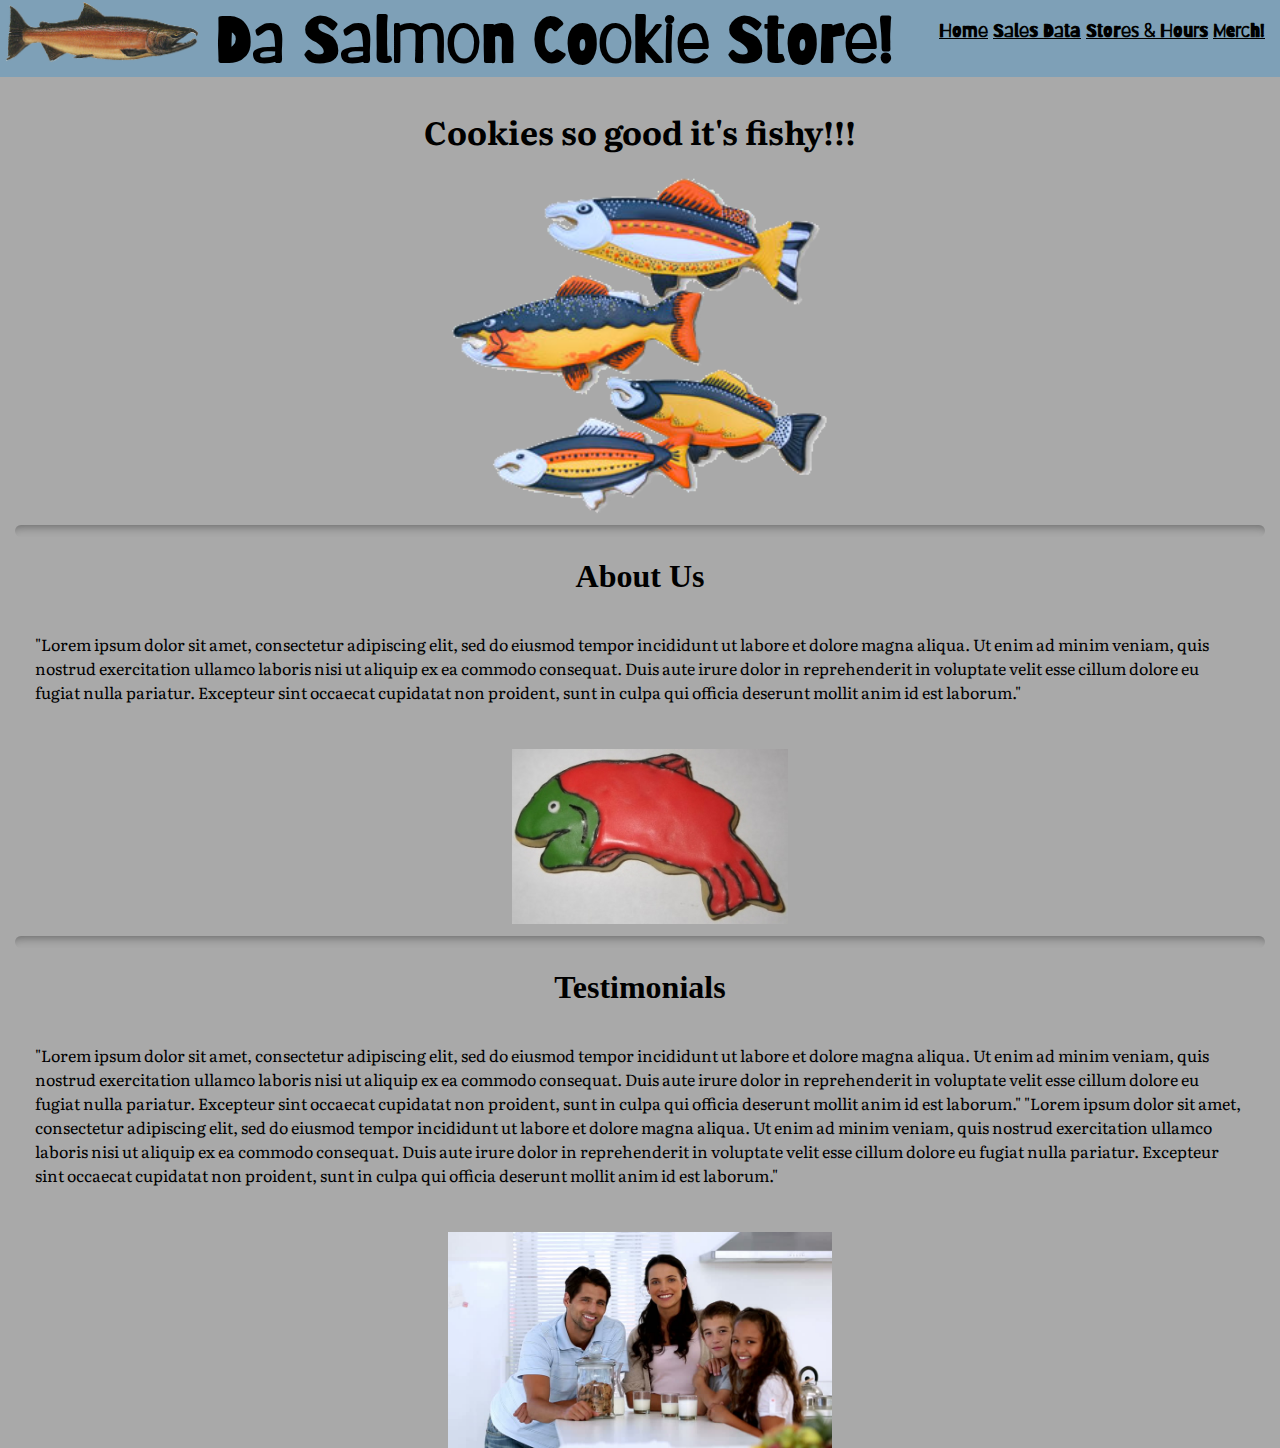
<file: index.html>
<!DOCTYPE html>
    <html>
        <head>
            <link rel="stylesheet" href="style.css">
            <link href="https://fonts.googleapis.com/css?family=Barriecito&display=swap" rel="stylesheet">
            <link href="https://fonts.googleapis.com/css?family=Literata&display=swap" rel="stylesheet">



        </head>

    <header>
            <img id="hdrsalmon" src="salmon.png" alt="salmon"> Da Salmon Cookie Store! <ul id="navbar"> <a href="index.html">Home</a> <a href="sales.html">Sales Data</a> <a href="hours.html">Stores & Hours</a> <a href="merch.html">Merch!</a></ul>
    </header>
        
    <body>
            <h1 id="phrase">Cookies so good it's fishy!!!</h1>
           <div> <img id="fish" src="fish.png" alt="fishies"> </div>
           <hr>
        
        <h1>About Us</h1>
            <p> "Lorem ipsum dolor sit amet, consectetur adipiscing elit, sed do eiusmod tempor incididunt ut labore et dolore magna aliqua. Ut enim ad minim veniam, quis nostrud exercitation ullamco laboris nisi ut aliquip ex ea commodo consequat. Duis aute irure dolor in reprehenderit in voluptate velit esse cillum dolore eu fugiat nulla pariatur. Excepteur sint occaecat cupidatat non proident, sunt in culpa qui officia deserunt mollit anim id est laborum."</p>

            <img id="cookie" src="frosted-cookie.jpg" alt="Cookie">
           <hr>
            <h1>Testimonials</h1>
            <p>"Lorem ipsum dolor sit amet, consectetur adipiscing elit, sed do eiusmod tempor incididunt ut labore et dolore magna aliqua. Ut enim ad minim veniam, quis nostrud exercitation ullamco laboris nisi ut aliquip ex ea commodo consequat. Duis aute irure dolor in reprehenderit in voluptate velit esse cillum dolore eu fugiat nulla pariatur. Excepteur sint occaecat cupidatat non proident, sunt in culpa qui officia deserunt mollit anim id est laborum." "Lorem ipsum dolor sit amet, consectetur adipiscing elit, sed do eiusmod tempor incididunt ut labore et dolore magna aliqua. Ut enim ad minim veniam, quis nostrud exercitation ullamco laboris nisi ut aliquip ex ea commodo consequat. Duis aute irure dolor in reprehenderit in voluptate velit esse cillum dolore eu fugiat nulla pariatur. Excepteur sint occaecat cupidatat non proident, sunt in culpa qui officia deserunt mollit anim id est laborum."</p>
            <img id="family" src="family.jpg" alt="family">
    </body>
    </html>
</file>
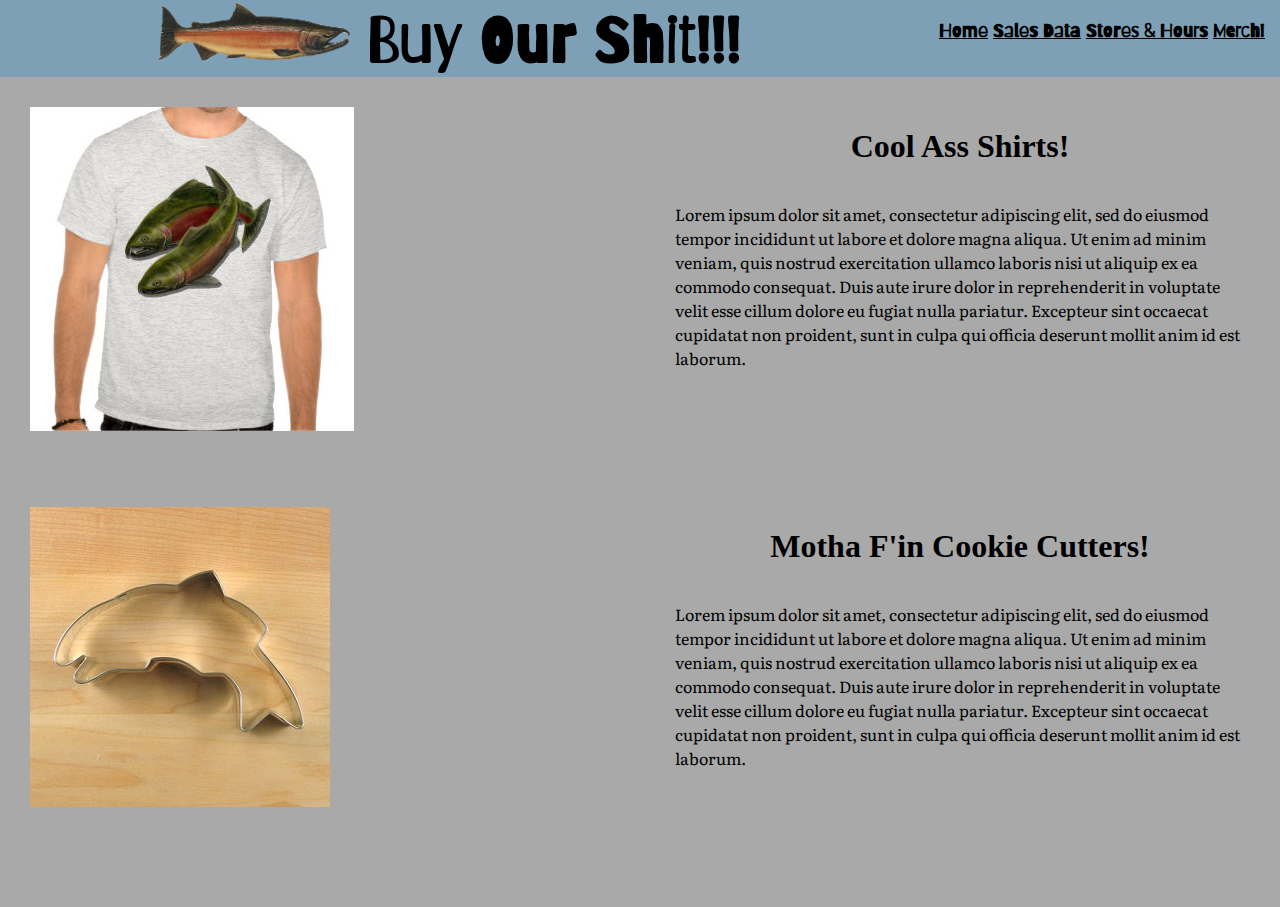
<file: merch.html>
<!DOCTYPE html>
<html>

<head>
        <link rel="stylesheet" href="style.css">
        <link href="https://fonts.googleapis.com/css?family=Barriecito&display=swap" rel="stylesheet">
        <link href="https://fonts.googleapis.com/css?family=Literata&display=swap" rel="stylesheet">

</head>

<header>
        <img id="hdrsalmon" src="salmon.png" alt="salmon"> Buy Our Shit!!! <ul id="navbar"> <a href="index.html">Home</a> <a href="sales.html">Sales Data</a> <a href="hours.html">Stores & Hours</a> <a href="merch.html">Merch!</a></ul>
</header>
<body>
    
    <div id="merchtext">
        <h1>Cool Ass Shirts!</h1>
        <p>Lorem ipsum dolor sit amet, consectetur adipiscing elit, sed do eiusmod tempor incididunt ut labore et dolore magna aliqua. Ut enim ad minim veniam, quis nostrud exercitation ullamco laboris nisi ut aliquip ex ea commodo consequat. Duis aute irure dolor in reprehenderit in voluptate velit esse cillum dolore eu fugiat nulla pariatur. Excepteur sint occaecat cupidatat non proident, sunt in culpa qui officia deserunt mollit anim id est laborum.</p>
    </div>

    <div id="merch">
            <img src="shirt.jpg" alt="shirt">
    
        </div>

    <div id="merchtext">
        <h1>Motha F'in Cookie Cutters!</h1>
        <p>Lorem ipsum dolor sit amet, consectetur adipiscing elit, sed do eiusmod tempor incididunt ut labore et dolore magna aliqua. Ut enim ad minim veniam, quis nostrud exercitation ullamco laboris nisi ut aliquip ex ea commodo consequat. Duis aute irure dolor in reprehenderit in voluptate velit esse cillum dolore eu fugiat nulla pariatur. Excepteur sint occaecat cupidatat non proident, sunt in culpa qui officia deserunt mollit anim id est laborum.</p>

    </div>
    <div id="merch">
            <img src="cutter.jpeg" alt="cookiecutter">
    
        </div>
</body>
</html>
</file>
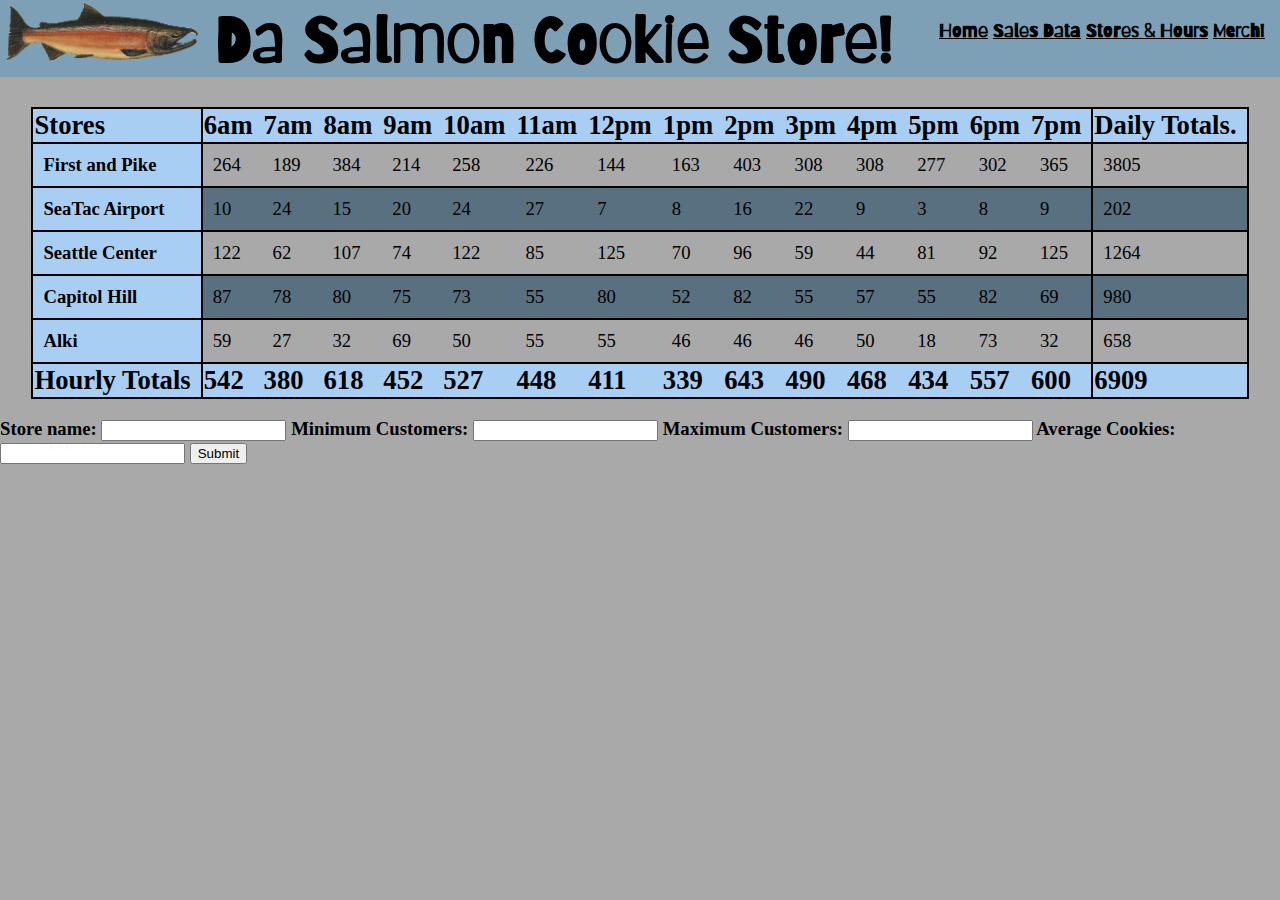
<file: sales.html>
<!DOCTYPE html>
<Html>
<head>
        <link rel="stylesheet" href="style.css">
        <link href="https://fonts.googleapis.com/css?family=Barriecito&display=swap" rel="stylesheet">
        <link href="https://fonts.googleapis.com/css?family=Literata&display=swap" rel="stylesheet">

</head>

<header>
        <img id="hdrsalmon" src="salmon.png" alt="salmon"> Da Salmon Cookie Store! <ul id="navbar"> <a href="index.html">Home</a> <a href="sales.html">Sales Data</a> <a href="hours.html">Stores & Hours</a> <a href="merch.html">Merch!</a></ul>
</header>
    <body>
        
    <table>
        <thead>
        <tr id ='table_head'> </tr>

        </thead>
        <tbody id = 'tableData'>
            

        </tbody>
        <tfoot id = "full_footer">
            <tr id = 'table_footer'>

            </tr>

        </tfoot>
    
    </table> 
    <div>
            <h3>
            <form>
                Store name:
                <input type="text" id="store_name">
                Minimum Customers:
                <input type="text" id="min_cust">
                Maximum Customers:
                <input type="text" id="max_cust">
                Average Cookies:
                <input type="text" id="avg_cookies">
                <input type="submit"> 
            </form>
            </h3>
        
    
        <script src=constructor.js> </script>
    </body>
</Html>
</file>
<file: style.css>
body{
    margin: 0px;
    background-color: darkgrey
}
/* https://coolors.co/a9cef4-36494e-000000-7ea0b7-597081 */
header {
    font-size: 64px;
    text-align: center;
    background-color: #7EA0B7;
    margin-bottom: 30px;
    display: block;
    font-family: 'Barriecito', cursive;
    font-weight: bold;
    width: 100%;
   
}
th{
    text-align: left;
    background-color: #A9CEF4;
    font-size: 20pt;
    border-top: 2px solid;
}
th:first-child{
    border-right: 2px solid;
}
tfoot{
    text-align: left;
    
}
table, th, td{
    border-bottom: 2px solid;
    text-align: left;
    margin-top: 30px;
    border-collapse: collapse;
    padding-right: 10px;
    
    
}
td{
    padding: 10px;
    font-size: 14pt;

}
td:last-child,th:last-child{
border-left: 2px solid;
border-right: 2px solid;
}


table{
 margin: 0px auto;
 border: 2px solid;
}
tr:hover{
    background-color: #36494E;
}
td:first-child{
    background-color: #A9CEF4;
    font-weight: bold;
    border-right: 2px solid;
}
tr:nth-child(even){
    background-color: #597081;
}
#navbar{
    font-size: 14pt;
    float: right;
    margin-right: 15px;
}
#hdrsalmon{
    height:15%;
    width: 15%;
}
#cookie{
    align-content: center;
    margin-left: 40%
}
h1{
    text-align: center;
}
#family{
    height: 30%;
    width: 30%;
    margin-left: auto;
    margin-right: auto;
    display: block;
    
}
p{
    font-family: 'Literata', serif;
    margin: 20px;
    padding: 15px;
    margin-bottom: 30px;

    
}
a{
    color: black;
}
#fish{
    height: 30%;
    width: 30%;
    margin-left: auto;
    margin-right: auto;
    display: block;
}
hr{
    height: 12px;
    border: 0;
    box-shadow: inset 0 12px 12px -12px rgba(0, 0, 0, 0.5);
    margin-left: 15px;
    margin-right: 15px;
    border-radius: 12px;
}
#phrase{
    font-family: 'Literata', serif;
    font-weight: bold;  
}
#merch{
    float: left;
    display: block;
    width: 400px;
    height: 400px;
    padding-left: 30px;
    
}
#merchtext{
    float: right;
    display: block;
    width: 50%;
    height: 400px;
}
</file>
